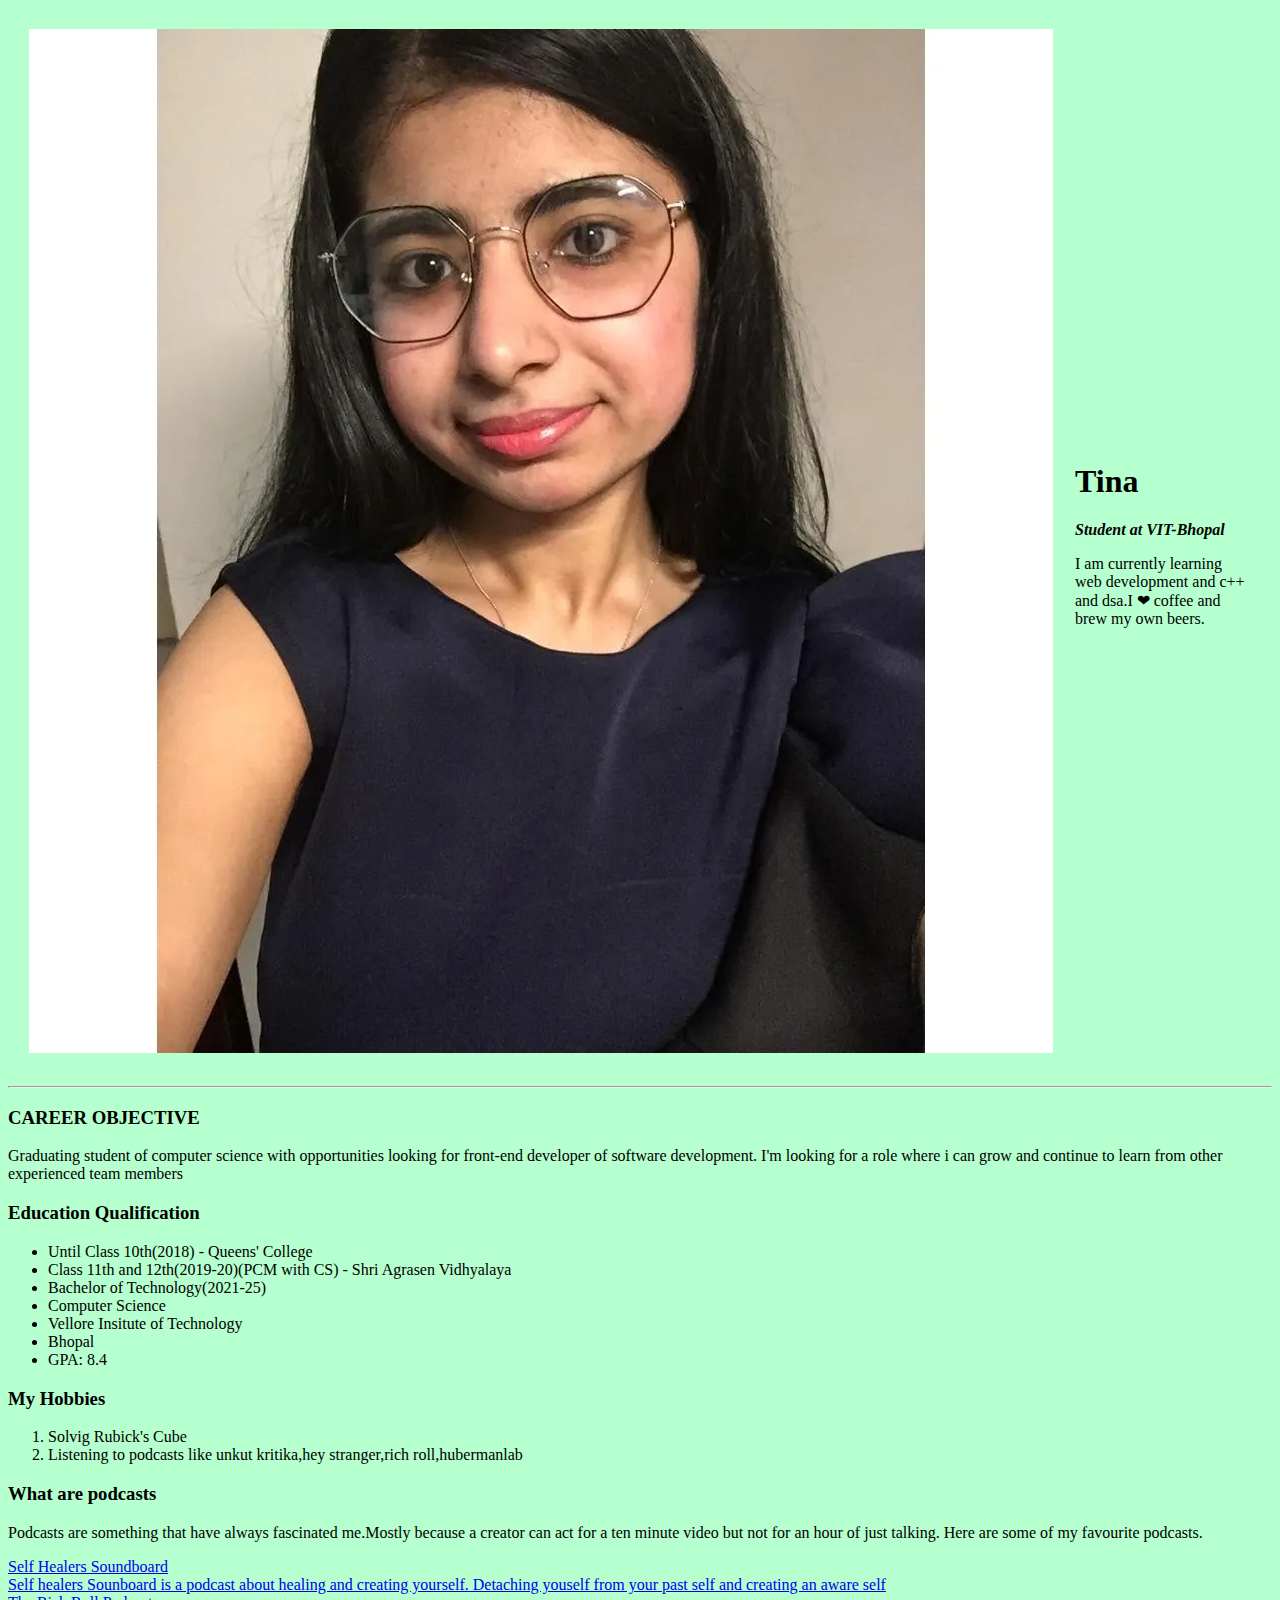
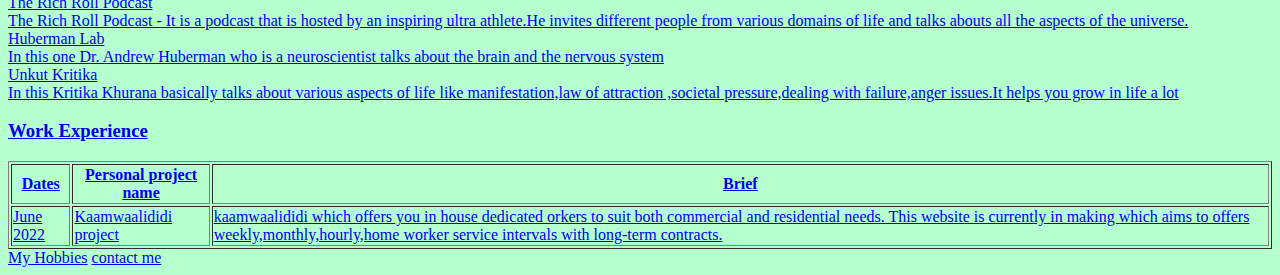
<file: index.html>
<!DOCTYPE html>
<html lang="en" dir="ltr">

<head>
  <meta charset="utf-8">
  <title>☻Tina's Personal Site☻</title>
  <link rel="stlesheet" href="css/style.css">
<style>
  body {
   background-color: yellow;}
 }
</style>

   </body>
</head>

<body>

<body style="background-color: #B6FFCE;">
  <table cellspacing="20"
  <table>
    <tr>
      <td><img src="tina.png" alt="tina profile picture"></td>
      <td><h1>Tina</h1>
      <p><strong><em>Student at VIT-Bhopal</em></strong></p>
      <p>I am currently learning web development and c++ and dsa.I ❤ coffee and brew my own beers.</p></td>
    </tr>
  </table>

  <hr>
  <h3>CAREER OBJECTIVE</h3>
  <p>
    Graduating student of computer science with opportunities looking for front-end developer of software development. I'm looking for a role where i can grow and continue to learn from other experienced team members
  </p>
  </ul>
  </UL>
  <h3>Education Qualification</h3>
  <ul>
    <li>Until Class 10th(2018) - Queens' College</li>
    <li>Class 11th and 12th(2019-20)(PCM with CS) - Shri Agrasen Vidhyalaya</li>
    <li>Bachelor of Technology(2021-25)</li>
    <li>
      Computer Science
    </li>
    <li>
      Vellore Insitute of Technology
    </li>
    <li>
      Bhopal
    </li>
    <li>
      GPA: 8.4
    </li>
  </ul>
    <h3>My Hobbies</h3>
    <ol>
    <li>Solvig Rubick's Cube</li>
    <li>Listening to podcasts like unkut kritika,hey stranger,rich roll,hubermanlab</li>
    </ol>
  <h3>What are podcasts</h3>
  <p>Podcasts are something that have always fascinated me.Mostly because a creator can act for a ten minute video but not for an hour of just talking.
  Here are some of my favourite podcasts.</p>

   <li><a href="https://www.youtube.com/c/SelfHealersSoundboard"</a>Self Healers Soundboard</li>
   Self healers Sounboard is a podcast about healing and creating yourself. Detaching youself from your past self and creating an aware self
<br>
   <li><a href="https://www.youtube.com/results?search_query=the+rich+roll+podcast"</a>The Rich Roll Podcast</li>
     The Rich Roll Podcast - It is a podcast that is hosted by an inspiring ultra athlete.He invites different people from various domains of life and talks abouts all the aspects of the universe.
<br>
     <li><a href="https://www.youtube.com/c/AndrewHubermanLab"</a>Huberman Lab</li>
     In this one Dr. Andrew Huberman who is a neuroscientist talks about the brain and the nervous system
<br>
     <li><a href="https://www.youtube.com/playlist?list=PLeR8TmjCuRHx1E1KFeyovDyIzjlP-olH4"</a>Unkut Kritika</li>
     In this Kritika Khurana basically talks about various aspects of life like manifestation,law of attraction ,societal pressure,dealing with failure,anger issues.It helps you grow in life a lot</p>
     <h3>Work Experience</h3>
     <table>
     <table border="1">
       <head>
       <tr>
         <th>Dates</th>
         <th>Personal project name</th>
         <th>
           Brief
         </th>
       </tr>
     </thead>
     <tbody>
       <tr>
         <td> June 2022</td>
         <td>Kaamwaalididi project</td>
         <td>
           kaamwaalididi which offers you in house dedicated orkers to suit both commercial and residential needs.
           This website is currently in making which aims to offers weekly,monthly,hourly,home worker service intervals with long-term contracts.
         </td>
       </tr>

        </tbody>
      </table>

     <a href="hobbies.html">My Hobbies</a>
     <a href="contacts.html">contact me</a>


</body>

</html>
</file>
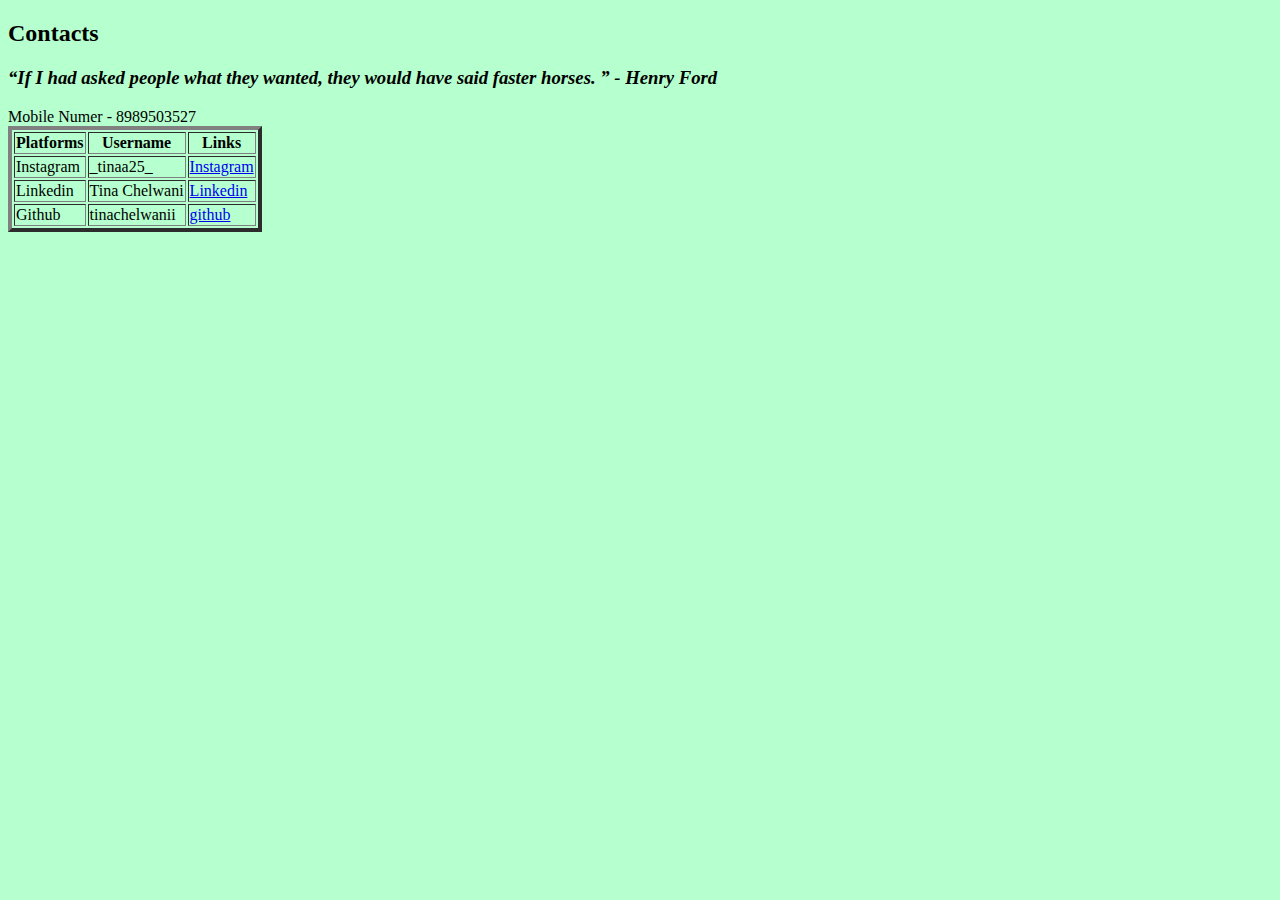
<file: contacts.html>
<!DOCTYPE html>
<html lang="en" dir="ltr">
  <head>
    <meta charset="utf-8">
    <title></title>
  </head>
  <body>
    <body style="background-color: #B6FFCE;">
    <h2>Contacts</h2>
    <h3><em>
      “If I had asked people what they wanted, they would have said faster horses. ”
- Henry Ford</em></h3>
    <li>
      Mobile Numer - 8989503527
    </li>
<table>
<table border="4">
  <head>
  <tr>
    <th>Platforms</th>
    <th>Username</th>
    <th>Links</th>
  </tr>
</thead>
<tbody>
  <tr>
    <td>Instagram</td>
    <td>_tinaa25_</td>
    <td><a href="https://github.com/tinachelwanii"</a>Instagram</td>
  </tr>
  <tr>
    <td>Linkedin</td>
    <td>Tina Chelwani</td>
    <td><a href="https://www.linkedin.com/in/tina-chelwani-8bb772223?lipi=urn%3Ali%3Apage%3Ad_flagship3_profile_view_base_contact_details%3Bbll1KDHnR7mhV1XX7bq8%2FQ%3D%3D
"</a>Linkedin</td>
  </tr>
    <tr>
      <td>Github</td>
      <td>tinachelwanii</td>
      <td><a href="https://github.com/tinachelwanii"</a>github</td>
    </tr>
   </tbody>
 </table>
  </body>
</html>
</file>
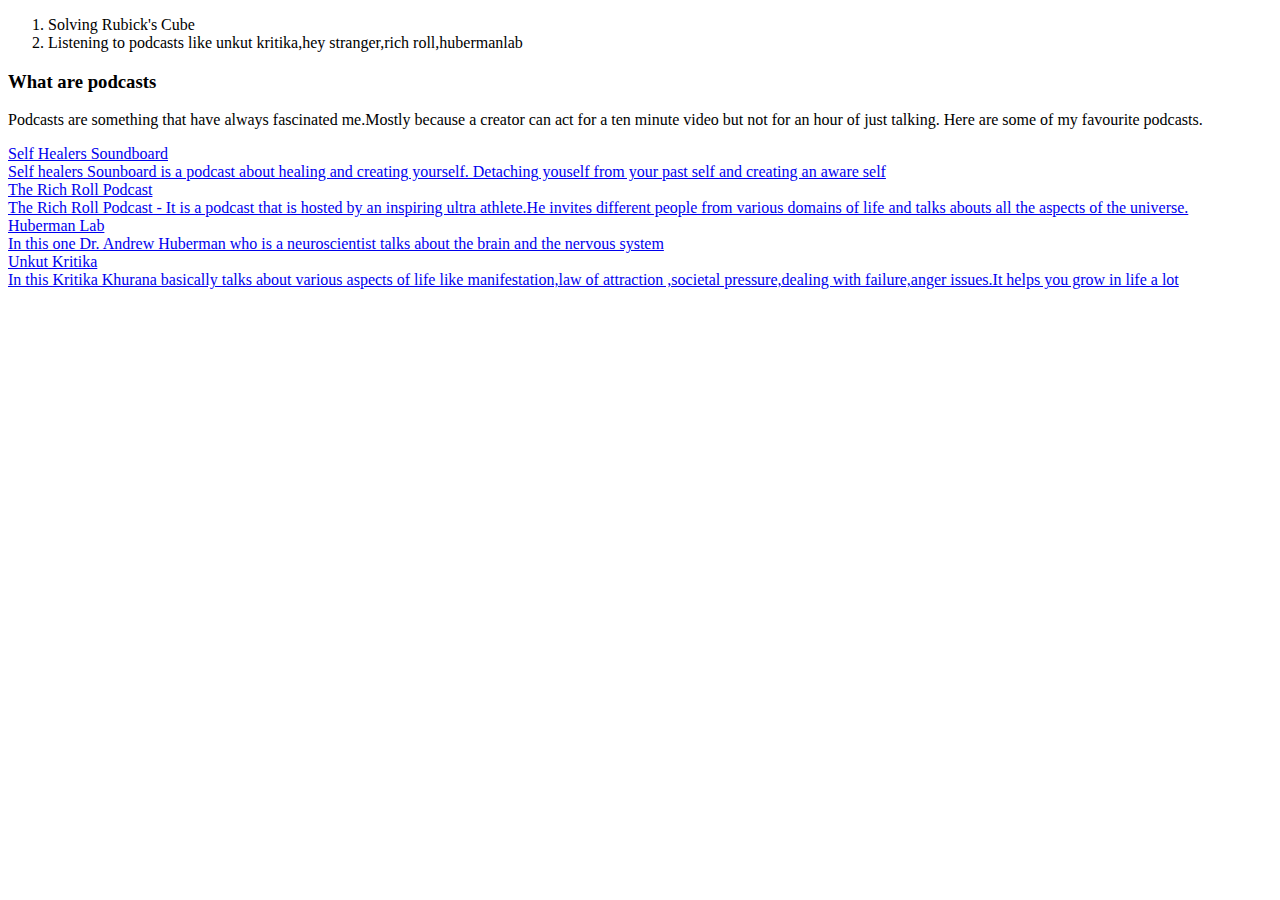
<file: hobbies.html>
<!DOCTYPE html>
<html lang="en" dir="ltr">
  <head>
    <meta charset="utf-8">
    <title></title>
  </head>
  <body>
    <ol>
      <li>Solving Rubick's Cube</li>
      <li>Listening to podcasts like unkut kritika,hey stranger,rich roll,hubermanlab</li>
    </ol>
    <h3>What are podcasts</h3>
    <p>Podcasts are something that have always fascinated me.Mostly because a creator can act for a ten minute video but not for an hour of just talking.
    Here are some of my favourite podcasts.</p>

     <li><a href="https://www.youtube.com/c/SelfHealersSoundboard"</a>Self Healers Soundboard</li>
     Self healers Sounboard is a podcast about healing and creating yourself. Detaching youself from your past self and creating an aware self
  <br>
     <li><a href="https://www.youtube.com/results?search_query=the+rich+roll+podcast"</a>The Rich Roll Podcast</li>
       The Rich Roll Podcast - It is a podcast that is hosted by an inspiring ultra athlete.He invites different people from various domains of life and talks abouts all the aspects of the universe.
  <br>
       <li><a href="https://www.youtube.com/c/AndrewHubermanLab"</a>Huberman Lab</li>
       In this one Dr. Andrew Huberman who is a neuroscientist talks about the brain and the nervous system
  <br>
       <li><a href="https://www.youtube.com/playlist?list=PLeR8TmjCuRHx1E1KFeyovDyIzjlP-olH4"</a>Unkut Kritika</li>
       In this Kritika Khurana basically talks about various aspects of life like manifestation,law of attraction ,societal pressure,dealing with failure,anger issues.It helps you grow in life a lot</p>

</body>
</html>
</file>
